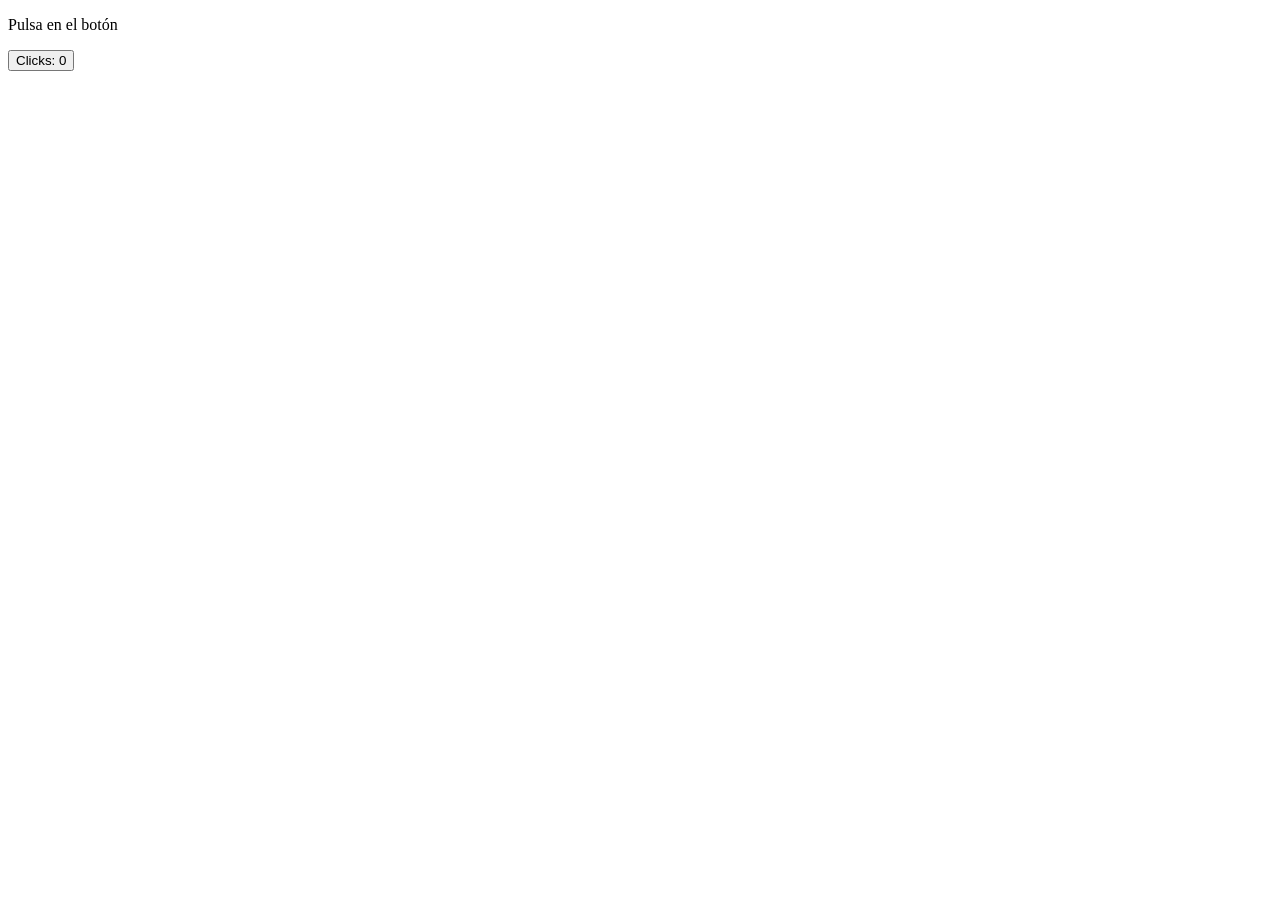
<file: Contador de clicks/index.html>
<!DOCTYPE html>
<html lang="en">
<head>
    <meta charset="UTF-8">
    <meta name="viewport" content="width=, initial-scale=1.0">
    <script src ="js/script.js"></script>
    <title>Document</title>
</head>
<body>
    <p>Pulsa en el botón</p>
    <button id="contadorBtn">Clicks: 0</button>
</body>
</html>
</file>
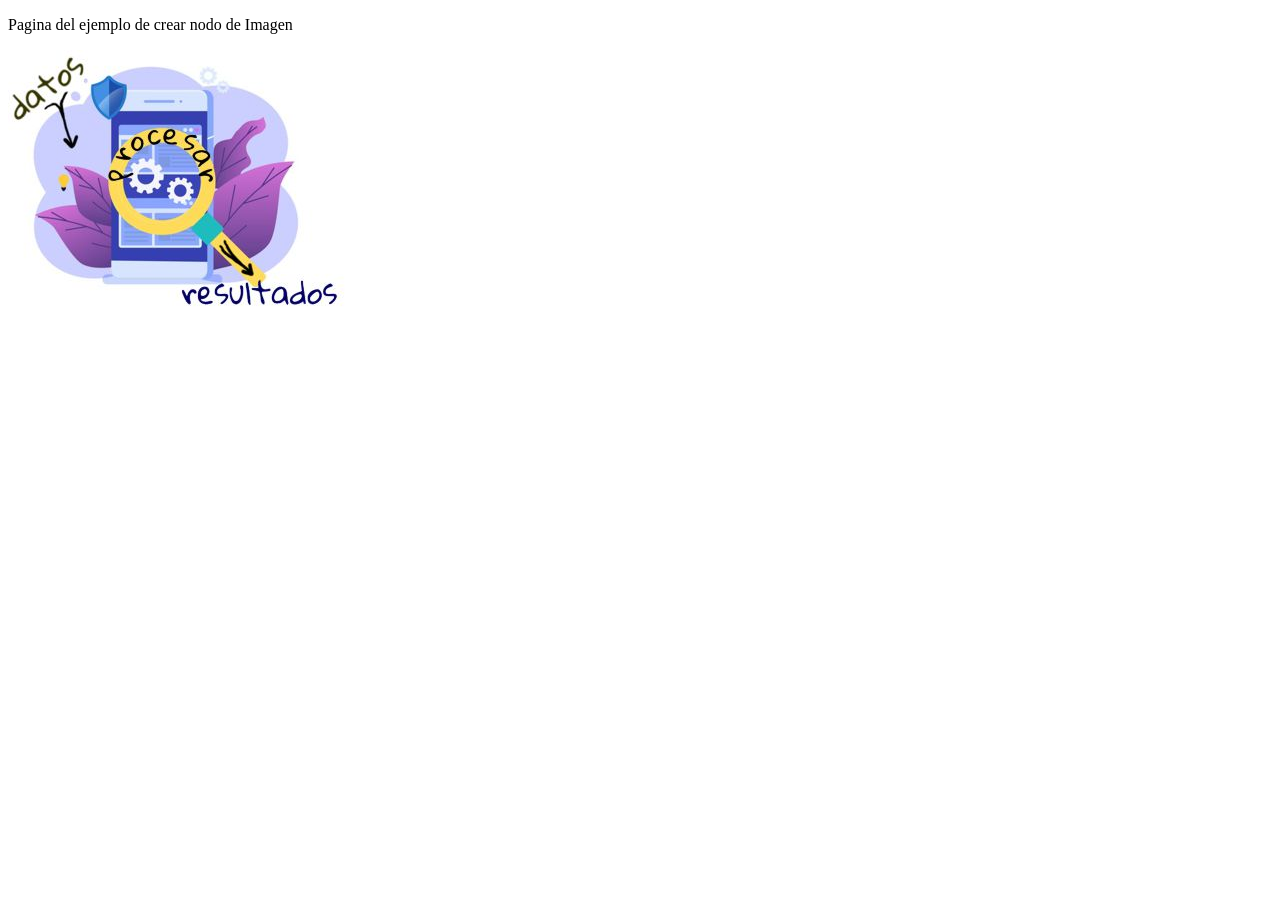
<file: Crear nodo imagen/index.html>
<!DOCTYPE html>
<html lang="en">
<head>
    <meta charset="UTF-8">
    <meta name="viewport" content="width=device-width, initial-scale=1.0">
    <script src="js/script.js"></script>
    <title>Document</title>
</head>
<body>
    <p>Pagina del ejemplo de crear nodo de Imagen</p>
    <div id="imagen"></div>
</body>
</html>
</file>
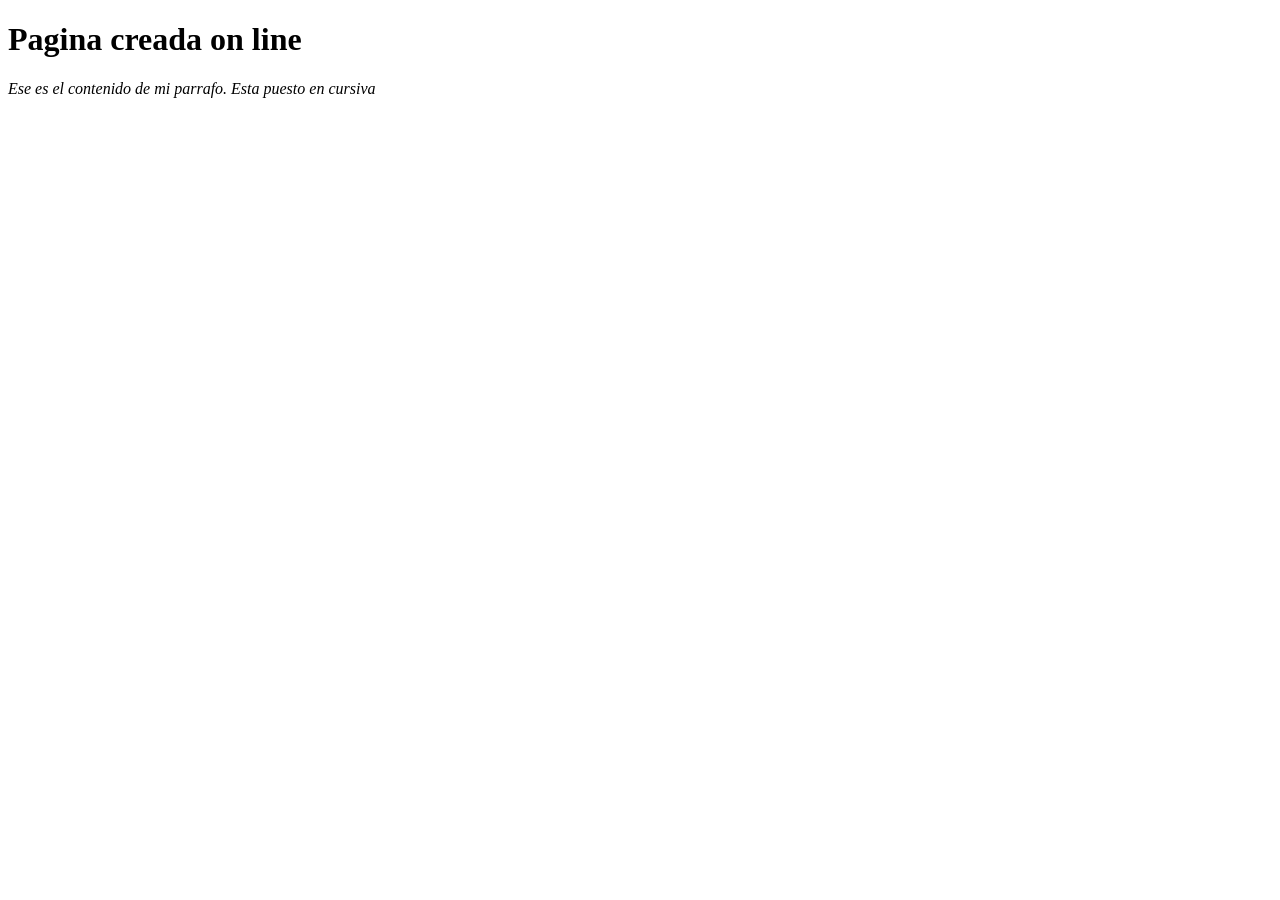
<file: Crear y añadir nodos/index.html>
<!DOCTYPE html>
<html lang="en">
<head>
    <meta charset="UTF-8">
    <meta name="viewport" content="width=device-width, initial-scale=1.0">
    <script src="js/script.js"></script>
    <title>Document</title>
</head>
<body>
    
</body>
</html>
</file>
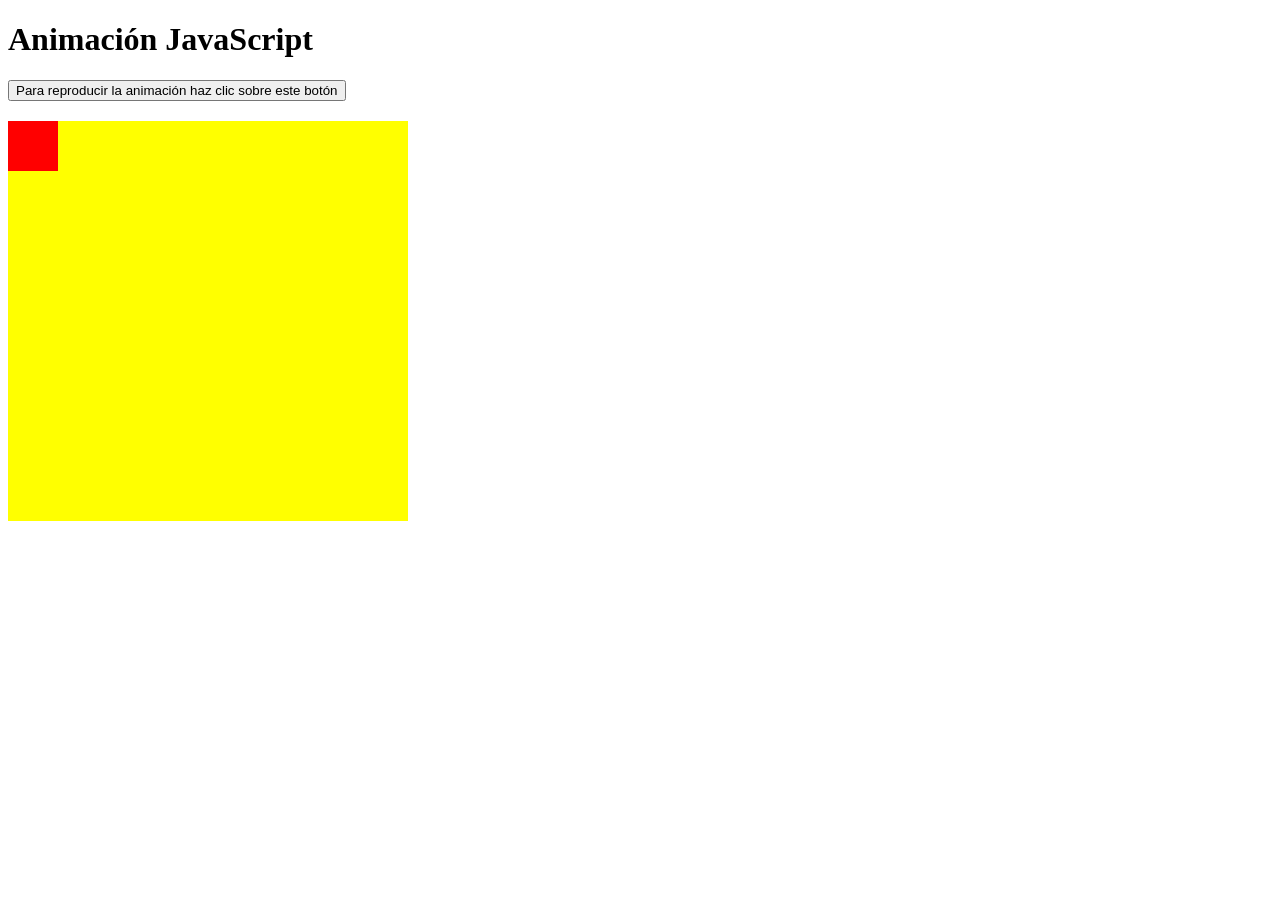
<file: CuadroAnimado/index.html>
<!DOCTYPE html>
<html lang="es">
<head>
	<meta charset="utf-8">
	<title>Animaciones usando DOM</title>
	<link rel="stylesheet"  href="css/estilos.css">
	<script src="js/script.js"></script>
</head>

<body>

	<h1>Animación JavaScript</h1>

	<button id="boton">Para reproducir la animación haz clic sobre este botón</button>
	
	<div id ="contenedor">
	    <div id ="animar"> </div>
	</div>

</body>
</html>
</file>
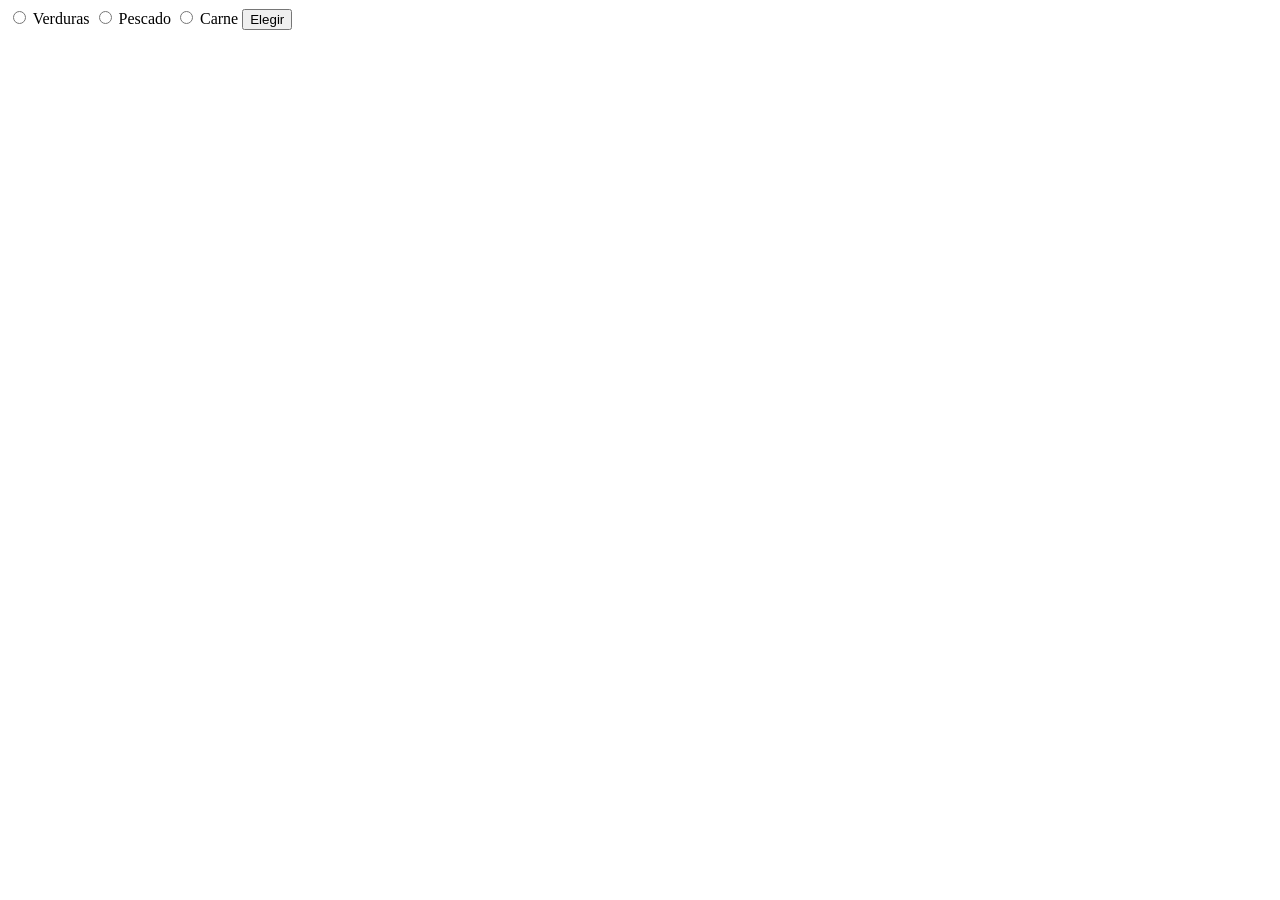
<file: Elementos por 'name'/index.html>
<!DOCTYPE html>
<html lang="en">
<head>
    <meta charset="UTF-8">
    <meta name="viewport" content="width=device-width, initial-scale=1.0">
    <script src="js/script.js"></script>
    <title>Document</title>
</head>
<body>
    <form id="formulario">
        <input type="radio" name="menu" value="Verdura"> Verduras
        <input type="radio" name="menu" value="Pescado"> Pescado
        <input type="radio" name="menu" value="Carne"> Carne
        <button id="enviar">Elegir</button>
    </form>
</body>
</html>
</file>
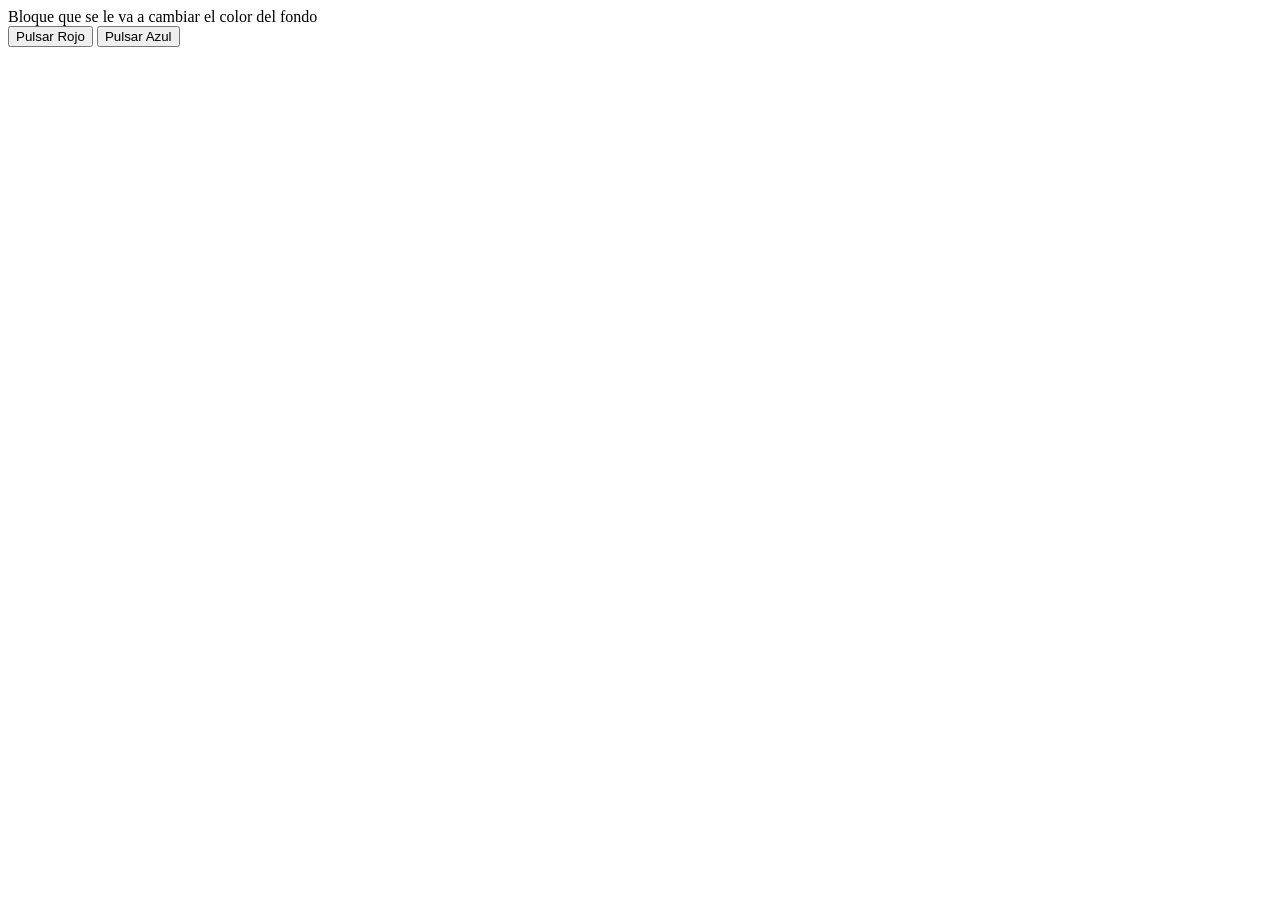
<file: Localizar objetos y asignar eventos/index.html>
<!DOCTYPE html>
<html lang="en">
<head>
    <meta charset="UTF-8">
    <meta name="viewport" content="width=device-width, initial-scale=1.0">
    <script src="js/script.js"></script>
    <title>Document</title>
</head>
<body>
    <div id="destino">
        Bloque que se le va a cambiar el color del fondo
    </div>
    <div id="botones">
        <button id="rojo">Pulsar Rojo</button>
        <button id="azul">Pulsar Azul</button>
    </div>
</body>
</html>
</file>
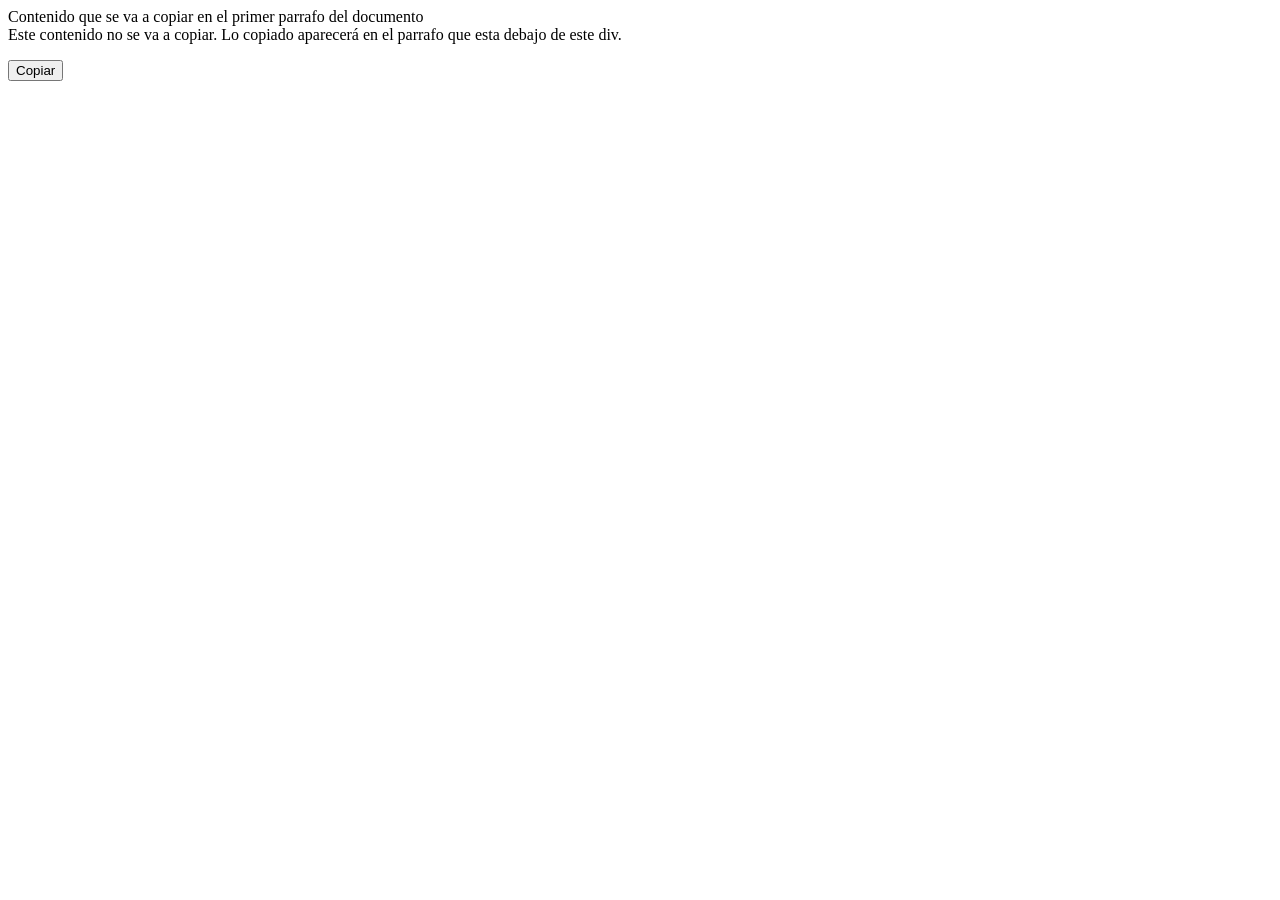
<file: Selector CSS/index.html>
<!DOCTYPE html>
<html lang="en">
<head>
    <meta charset="UTF-8">
    <meta name="viewport" content="width=device-width, initial-scale=1.0">
    <script src="js/script.js"></script>
    <title>Document</title>
</head>
<body>
    <div class="texto">
        Contenido que se va a copiar en el primer parrafo del documento
    </div>
    <div class="texto">
        Este contenido no se va a copiar.
        Lo copiado aparecerá en el parrafo que esta debajo de este div.
    </div>
    <p></p>
    <p>
        <button id="copiar">Copiar</button>
    </p>
</body>
</html>
</file>
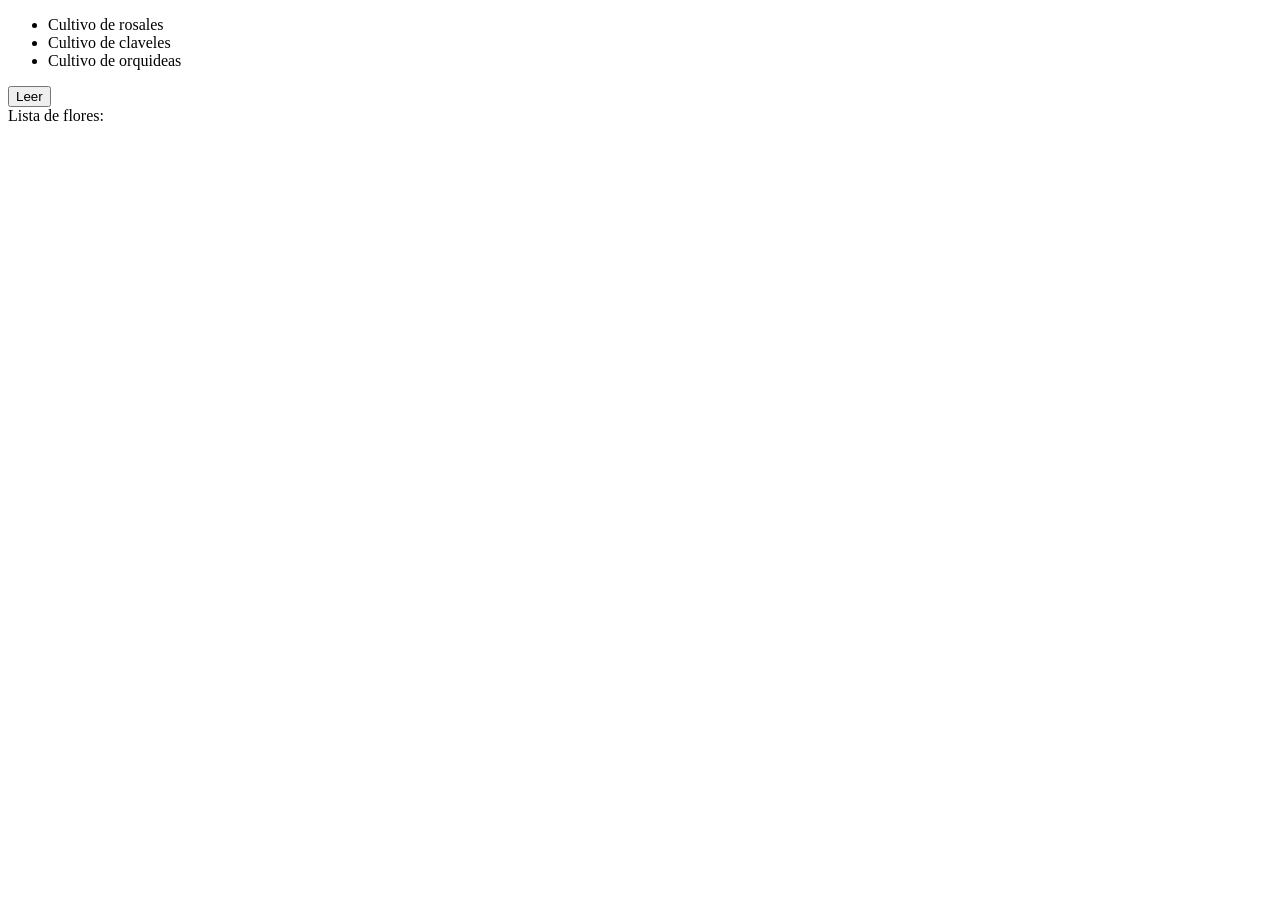
<file: Selector por clases/index.html>
<!DOCTYPE html>
<html lang="en">
<head>
    <meta charset="UTF-8">
    <meta name="viewport" content="width=device-width, initial-scale=1.0">
    <script src="js/script.js"></script>
    <title>Document</title>
</head>
<body>
    <ul id="flores">
        <li class="item">Cultivo de rosales</li>
        <li class="item">Cultivo de claveles</li>
        <li class="item">Cultivo de orquideas</li>
    </ul>
    <button id="btn">Leer</button>
    <div>Lista de flores:</div>
    <br>
    <div id="resultado"></div>
</body>
</html>
</file>
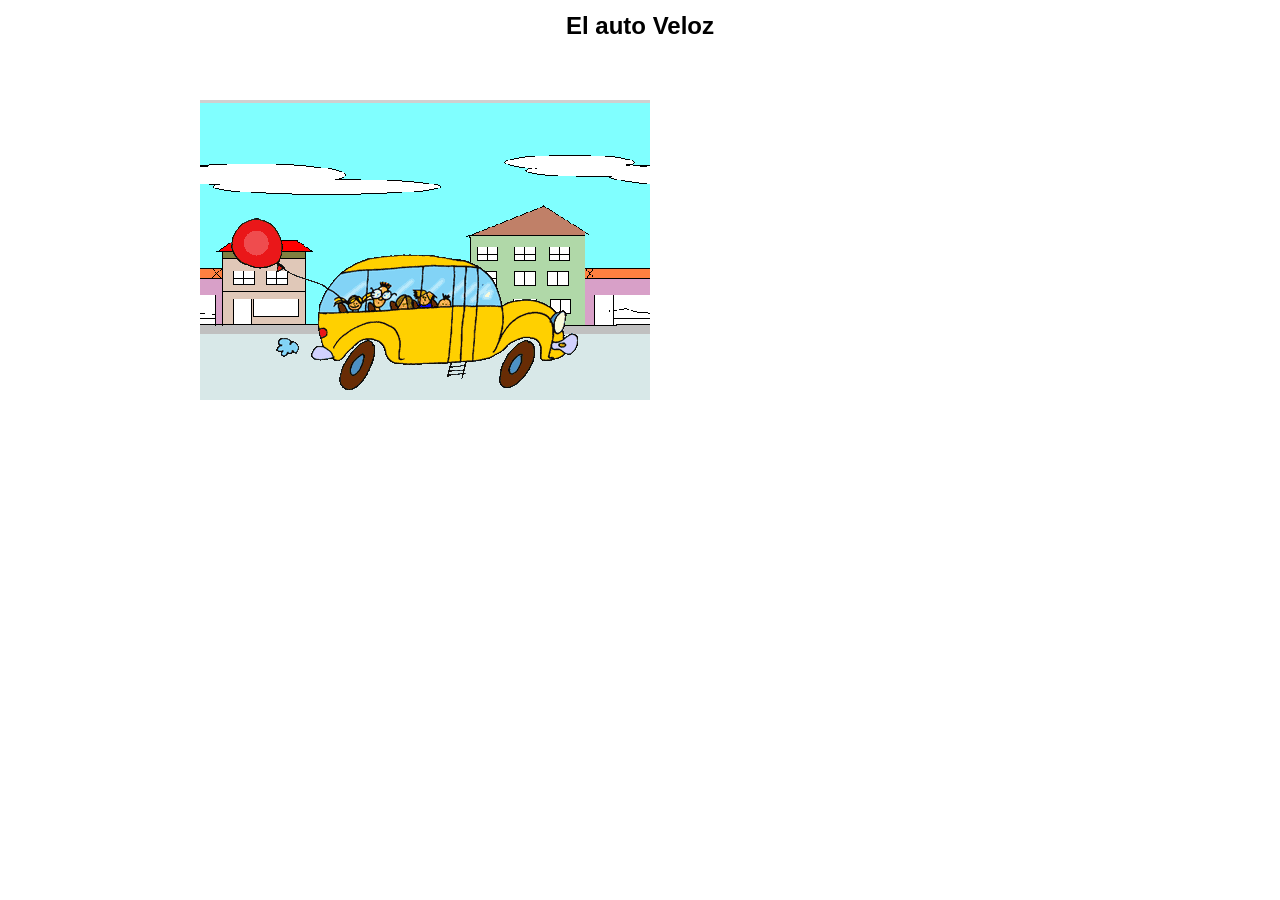
<file: Coche/coche.html>
<!DOCTYPE html>
<html lang="es">
<head>
   <meta charset="UTF-8">
	<link rel="stylesheet" type="text/css" href="css/estilos.css">
	<script src="js/script.js"></script>
	<title>Ejercicio coche</title> 
</head>
<body>
<h1>El auto Veloz</h1>
<div id="contenedor">
   <div id="fondouno">
      <img src="img/calle.gif" alt="Dibujo fachadas edificio en una calle" >
   </div>
   <div id="fondodos">
      <img src="img/calle.gif" alt="Dibujo fachadas edificio en una calle" >
   </div>
   <div id="autobus">
      <img src="img/autobus.gif" alt="Imagen animada de un autobus escolar" >
   </div>
</div>
</body>
</html>
</file>
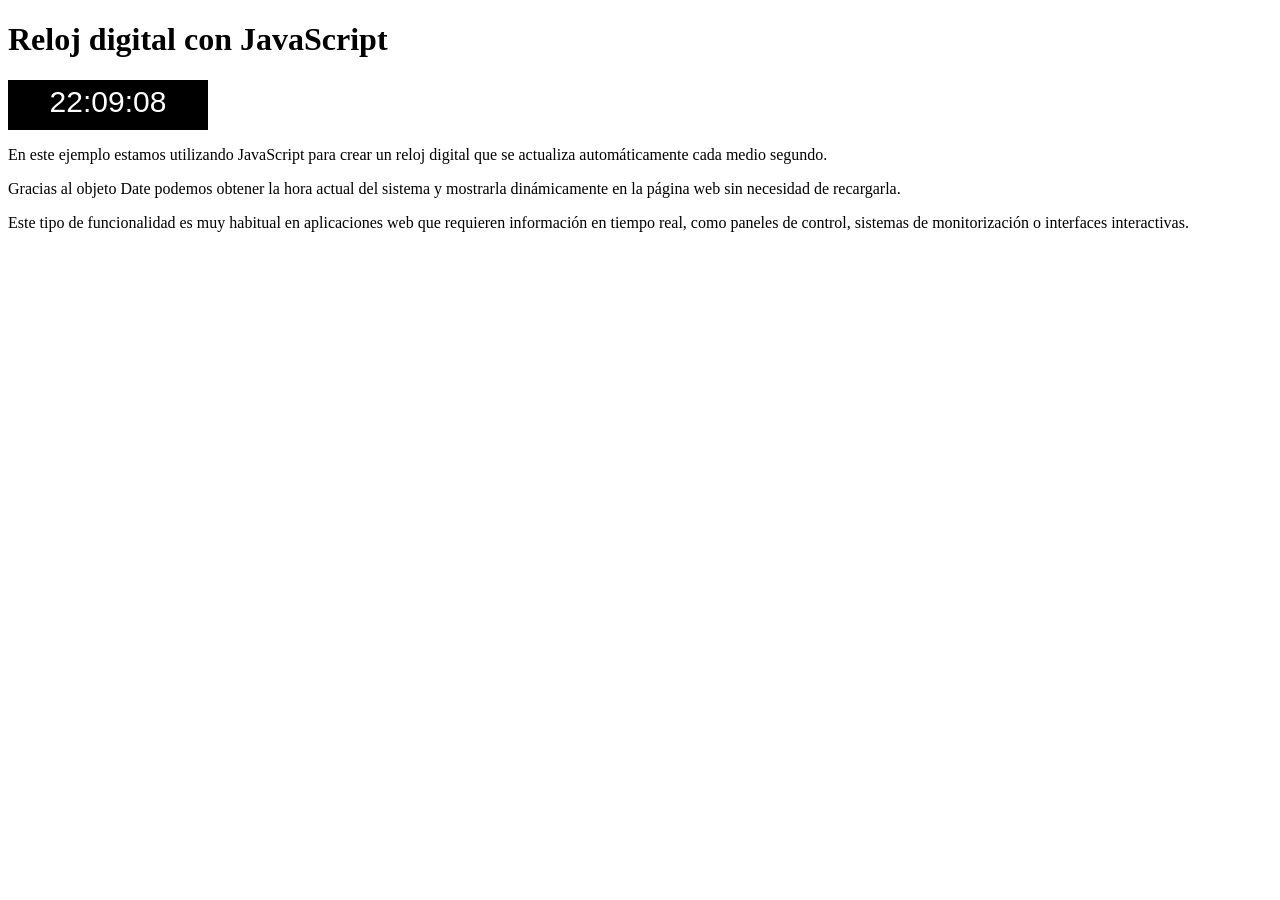
<file: RelojDigital/relojDigital.html>
<!DOCTYPE html>
<html lang="es">
<head>
	<meta charset="utf-8">
	<meta name="viewport" content="width=device-width, initial-scale=1.0">
	<link rel="stylesheet" href="css/reloj.css">
	<script src="js/script.js"></script>
	<title>Reloj digital</title>
</head>
<body>
	<h1>Reloj digital con JavaScript</h1>

	<div id="reloj">
			
	</div>

	<p>
		En este ejemplo estamos utilizando JavaScript para crear un reloj digital que se actualiza automáticamente cada medio segundo. 
	</p>
	<p>
		Gracias al objeto Date podemos obtener la hora actual del sistema y mostrarla dinámicamente en la página web sin necesidad de recargarla. 
	</p>
	<p>
		Este tipo de funcionalidad es muy habitual en aplicaciones web que requieren información en tiempo real, como paneles de control, sistemas de monitorización o interfaces interactivas.
	</p>

</body>
</html>
</file>
<file: CuadroAnimado/css/estilos.css>
#contenedor {
    width: 400px;
    height: 400px;
    position: relative;
    background: yellow;
    margin-top: 20px;
}

/* Elemento a animar */
#animar {
   	width: 50px;
    height: 50px;
    position: relative;
    background-color: red;
}
</file>
<file: Coche/css/estilos.css>
* { 
	margin: 0px auto; 
	padding: 0px; 
}
h1 { 
	font:bold 1.5em arial; 
	text-align: center; 
	padding: 0.5em ; 
}
#contenedor { 
	/*El posicionamiento absoluto se emplea para establecer de forma exacta la posición en la que se muestra la caja de un elemento. Posteriormente, se indica la posición de la caja con las propiedades top, right, bottom y left*/
	position: absolute; 
	top: 100px; 
	left: 200px; 
	width: 450px; 
    height: 300px; 
    overflow: hidden; /*El contenido que se salga del contenedor se ocultará*/
}
#fondouno { 
	position: absolute; 
	top: 0px; 
	left: 0px; 
}

#fondodos { 
	position: absolute; 
	top: 0px; 
	left: 450px; 
}

#autobus { 
	position: absolute; 
	top: 100px; 
}
</file>
<file: RelojDigital/css/reloj.css>
#reloj{
	font-family: Verdana, Geneva, Tahoma, sans-serif;
	width: 200px;
	height: 40px;
	padding: 5px 0px;
	background: black;
	color:white;
	font-size:30px;
	text-align: center;
}
</file>
